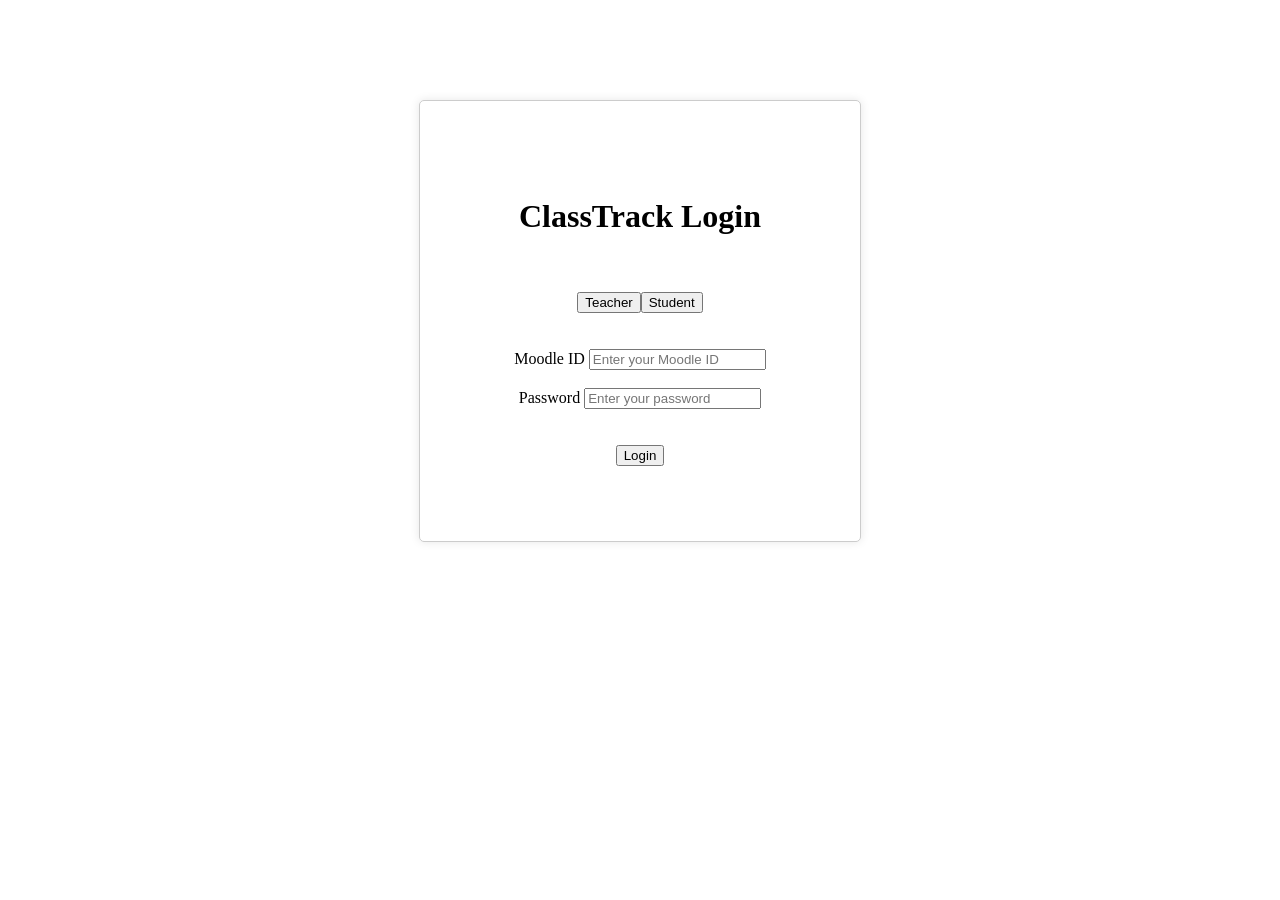
<file: index.html>
<!DOCTYPE html>
<html lang="en">
<head>
    <meta charset="UTF-8">
    <meta name="viewport" content="width=device-width, initial-scale=1.0">
    <title>ClassTrack</title>
    <link rel="stylesheet" href="login-page.css">
    <script src="script.js" defer></script>
</head>
<body>
    <div class="login-container">
        
        <form onsubmit="event.preventDefault(); loginUser();">
            <h1 class="Login-text">ClassTrack Login</h1><br/><br/>
            <button type="button" id="teacher-login-btn">Teacher</button><button type="button" id="student-login-btn">Student</button><br/><br/><br>

            <label id="user-label">Moodle ID</label>
            <input type="text" id="loginInput" placeholder="Enter your Moodle ID">
            <br/><br/>
            <label>Password</label>
            <input type="password" id="password" placeholder="Enter your password">
            <br/><br/>
            <input type="hidden" id="role" value="student">
            <br>
            <button type="submit">Login</button>
        </form>
    </div>
</body>
</html>
</file>
<file: login-page.css>
.login-container
{
    width: 400px;
    height: 400px;
    margin: 100px auto;
    display: flex;
    flex-direction: column;
    align-items: center;
    justify-content: center;
    padding: 20px;
    border: 1px solid #ccc;
    border-radius: 5px;
    box-shadow: 0 0 10px rgba(0, 0, 0, 0.1);
    text-align: center;
}
</file>
<file: Login/login.css>
.login-container
{
    width: 400px;
    height: 400px;
    margin: 100px auto;
    display: flex;
    flex-direction: column;
    align-items: center;
    justify-content: center;
    padding: 20px;
    border: 1px solid #ccc;
    border-radius: 5px;
    box-shadow: 0 0 10px rgba(0, 0, 0, 0.1);
    text-align: center;
}
</file>
